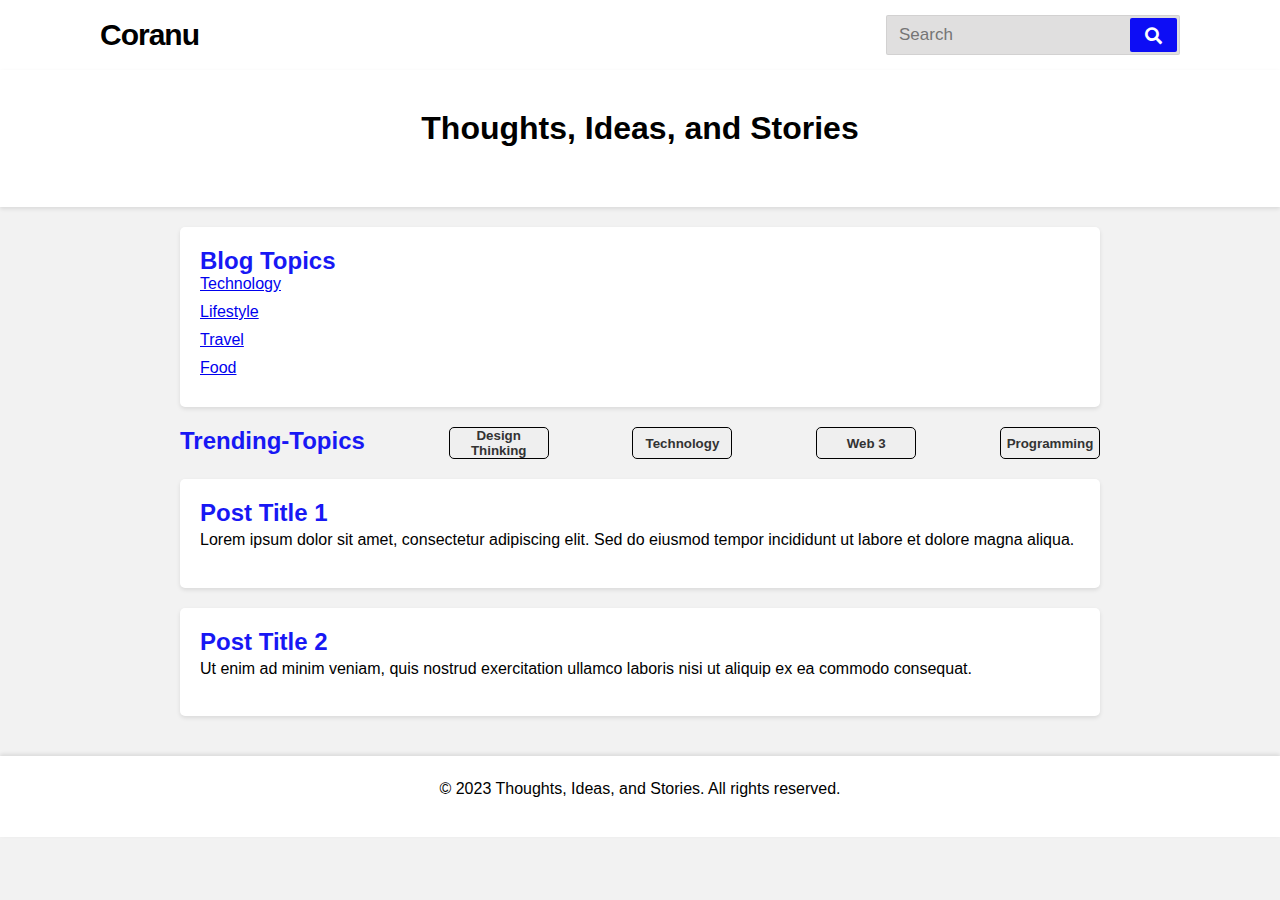
<file: homepage.html>
<!DOCTYPE html>
<html lang="en">
<head>
    <meta charset="UTF-8">
    <meta name="viewport" content="width=device-width, initial-scale=1.0">
    <link rel="stylesheet" href="https://cdnjs.cloudflare.com/ajax/libs/font-awesome/5.15.3/css/all.min.css"/>
    <title>Thoughts, Ideas, and Stories</title>
    <style>
        body {
            font-family: sans-serif;
            margin: 0;
            padding: 0;
            background-color: #f5f5f5;
        }

        header {
            background-color: #fff;
            padding: 20px;
            box-shadow: 0 2px 4px rgba(0, 0, 0, 0.1);
        }

        .container {
            max-width: 960px;
            margin: 0 auto;
            padding: 20px;
        }

        h1 {
            text-align: center;
            margin-bottom: 20px;
        }

        h2 {
          color: rgb(24, 24, 244);
        }

        p {
            line-height: 1.6;
            margin-bottom: 15px;
        }

        .sidebar {
            background-color: #fff;
            padding: 20px;
            border-radius: 5px;
            box-shadow: 0 2px 4px rgba(0, 0, 0, 0.1);
            margin-bottom: 20px;
        }

        .blog-topics {
            list-style: none;
            padding: 0;
        }

        .blog-topics li {
            margin-bottom: 10px;
        }

        .trending-topics {
            display: flex;
            justify-content: space-between;
            margin-bottom: 20px;
            color: rgb(24, 24, 244);
        }

        .trending-topics button{
            text-decoration: none;
            width: 100px;
            border: 1px solid #000;
            border-radius: 5px;
            color: #333;
            font-weight: bold;
        }

        .post {
            background-color: #fff;
            padding: 20px;
            border-radius: 5px;
            box-shadow: 0 2px 4px rgba(0, 0 , 0, 0.1);
            margin-bottom: 20px;
        }

        .post h2 {
            margin-top: 0;
        }

        footer {
            text-align: center;
            padding: 20px;
            background-color: #fff;
            box-shadow: 0 -2px 4px rgba(0, 0, 0, 0.1);
            position: relative;
            bottom: 0;
            width: 100%;
        }

        /*  */

        @import url('https://fonts.googleapis.com/css?family=Montserrat:400,500,600,700&display=swap');
*{
  margin: 0;
  padding: 0;
  outline: none;
  box-sizing: border-box;
  font-family: 'Montserrat', sans-serif;
}
body{
  background: #f2f2f2;
}
nav{
  background: #fff;
  display: flex;
  flex-wrap: wrap;
  align-items: center;
  justify-content: space-between;
  height: 70px;
  padding: 0 100px;
}
nav .logo{
  color: #000;
  font-size: 30px;
  font-weight: 600;
  letter-spacing: -1px;
}
nav form{
  display: flex;
  height: 40px;
  padding: 2px;
  background: rgb(224, 223, 223);
  min-width: 18%!important;
  border-radius: 2px;
  border: 1px solid rgba(155,155,155,0.2);
}
nav form .search-data{
  width: 100%;
  height: 100%;
  padding: 0 10px;
  color: #000;
  font-size: 17px;
  border: none;
  font-weight: 500;
  background: none;
}
nav form button{
  padding: 0 15px;
  color: #fff;
  font-size: 17px;
  background: rgb(13, 13, 245);
  border: none;
  border-radius: 2px;
  cursor: pointer;
}
/* nav form button:hover{
  background: #e63600;
} */
nav .menu-icon,
nav .cancel-icon,
nav .search-icon{
  width: 40px;
  text-align: center;
  margin: 0 50px;
  font-size: 18px;
  color: #fff;
  cursor: pointer;
  display: none;
}
nav .menu-icon span,
nav .cancel-icon,
nav .search-icon{
  display: none;
}
@media (max-width: 1245px) {
  nav{
    padding: 0 50px;
  }
}
@media (max-width: 1140px){
  nav{
    padding: 0px;
  }
  nav .logo{
    flex: 2;
    text-align: center;
  }
  nav .nav-items{
    position: fixed;
    z-index: 99;
    top: 70px;
    width: 100%;
    left: -100%;
    height: 100%;
    padding: 10px 50px 0 50px;
    text-align: center;
    background: #14181f;
    display: inline-block;
    transition: left 0.3s ease;
  }
  nav .nav-items.active{
    left: 0px;
  }
  nav .nav-items li{
    line-height: 40px;
    margin: 30px 0;
  }
  nav .nav-items li a{
    font-size: 20px;
  }
  nav form{
    position: absolute;
    top: 80px;
    right: 50px;
    opacity: 0;
    pointer-events: none;
    transition: top 0.3s ease, opacity 0.1s ease;
  }
  nav form.active{
    top: 95px;
    opacity: 1;
    pointer-events: auto;
  }
  nav form:before{
    position: absolute;
    content: "";
    top: -13px;
    right: 0px;
    width: 0;
    height: 0;
    z-index: -1;
    border: 10px solid transparent;
    border-bottom-color: #1e232b;
    margin: -20px 0 0;
  }
  nav form:after{
    position: absolute;
    content: '';
    height: 60px;
    padding: 2px;
    background: #1e232b;
    border-radius: 2px;
    min-width: calc(100% + 20px);
    z-index: -2;
    left: 50%;
    top: 50%;
    transform: translate(-50%, -50%);
  }
  nav .menu-icon{
    display: block;
  }
  nav .search-icon,
  nav .menu-icon span{
    display: block;
  }
  nav .menu-icon span.hide,
  nav .search-icon.hide{
    display: none;
  }
  nav .cancel-icon.show{
    display: block;
  }
}
.content{
  position: absolute;
  top: 50%;
  left: 50%;
  text-align: center;
  transform: translate(-50%, -50%);
}
.content header{
  font-size: 30px;
  font-weight: 700;
}
.content .text{
  font-size: 30px;
  font-weight: 700;
}
.space{
  margin: 10px 0;
}
nav .logo.space{
  color: red;
  padding: 0 5px 0 0;
}
@media (max-width: 980px){
  nav .menu-icon,
  nav .cancel-icon,
  nav .search-icon{
    margin: 0 20px;
  }
  nav form{
    right: 30px;
  }
}
@media (max-width: 350px){
  nav .menu-icon,
  nav .cancel-icon,
  nav .search-icon{
    margin: 0 10px;
    font-size: 16px;
  }
}
.content{
  position: absolute;
  top: 50%;
  left: 50%;
  transform: translate(-50%, -50%);
}
.content header{
  font-size: 30px;
  font-weight: 700;
}
.content .text{
  font-size: 30px;
  font-weight: 700;
}
.content .space{
  margin: 10px 0;
}
    </style>
</head>
<body>
    
      <nav>
         <div class="menu-icon">
            <span class="fas fa-bars"></span>
         </div>
         <div class="logo">
            Coranu
         </div>
         <div class="search-icon">
            <span class="fas fa-search"></span>
         </div>
         <div class="cancel-icon">
            <span class="fas fa-times"></span>
         </div>
         <form action="#">
            <input type="search" class="search-data" placeholder="Search" required>
            <button type="submit" class="fas fa-search"></button>
         </form>
        </nav>
        <header>
        <div class="container">
            <h1>Thoughts, Ideas, and Stories</h1>
        </div>
    </header>
    <div class="container">
        <div class="sidebar">
            <h2>Blog Topics</h2>
            <ul class="blog-topics">
                <li><a href="#">Technology</a></li>
                <li><a href="#">Lifestyle</a></li>
                <li><a href="#">Travel</a></li>
                <li><a href="#">Food</a></li>
            </ul>
        </div>
        <div class="trending-topics">
          <h2>Trending-Topics</h2>
           <button>Design Thinking</button>
           <button>Technology</button>
           <button>Web 3</button>
           <button>Programming</button>
        </div>
        <div class="post">
            <h2>Post Title 1</h2>
            <p>Lorem ipsum dolor sit amet, consectetur adipiscing elit. Sed do eiusmod tempor incididunt ut labore et dolore magna aliqua.</p>
        </div>
        <div class="post">
            <h2>Post Title 2</h2>
            <p>Ut enim ad minim veniam, quis nostrud exercitation ullamco laboris nisi ut aliquip ex ea commodo consequat.</p>
        </div>
    </div>
    <footer>
        <p>&copy; 2023 Thoughts, Ideas, and Stories. All rights reserved.</p>
    </footer>
</body>
</html>
</file>
